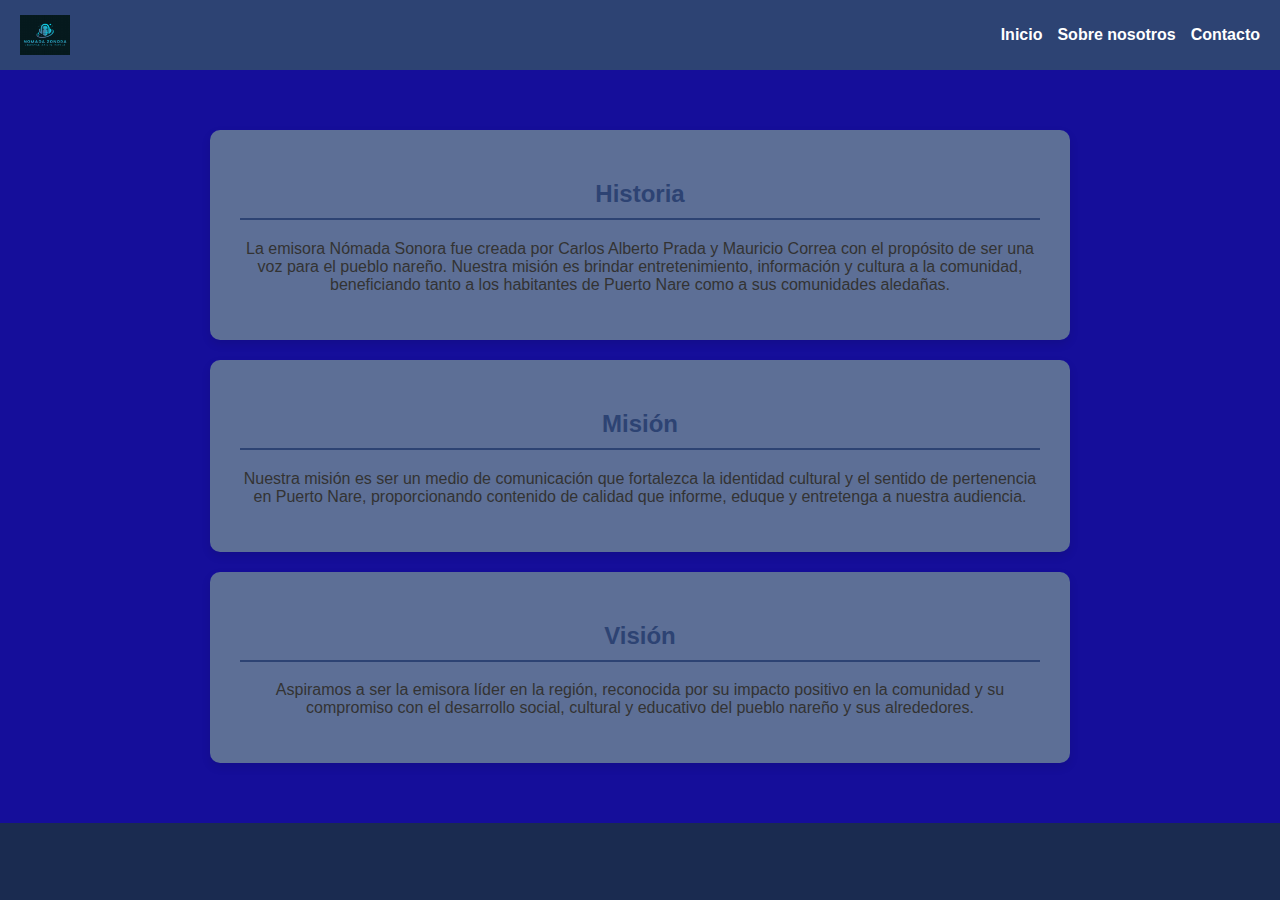
<file: abaut.html>
<!DOCTYPE html>
<html lang="es">
<head>
    <meta charset="UTF-8">
    <meta name="viewport" content="width=device-width, initial-scale=1.0">
    <title>Sobre Nosotros - Nómada Sonora</title>
    <link rel="stylesheet" href="sobrenosotros.css">
</head>
<body>
    <header>
        <img src="perfil.png" alt="Nómada Sonora" class="logo">
         <button class="menu-toggle" onclick="toggleMenu()">☰</button>
        <nav>
            <ul id="menu">
                <li><a href="/">Inicio</a></li>
                <li><a href="abaut.html">Sobre nosotros</a></li>
                <li><a href="https://wa.me/573195423679?text=Hola,%20quiero%20pedir%20una%20cancion">Contacto</a></li>
            </ul>
        </nav>
    </header>
    <div id="sobre-nosotros">
        <div id="historia">
            <h2>Historia</h2>
            <p>La emisora Nómada Sonora fue creada por Carlos Alberto Prada y Mauricio Correa con el propósito de ser una voz para el pueblo nareño. Nuestra misión es brindar entretenimiento, información y cultura a la comunidad, beneficiando tanto a los habitantes de Puerto Nare como a sus comunidades aledañas.</p>
        </div>
        
        <div id="mision">
            <h2>Misión</h2>
            <p>Nuestra misión es ser un medio de comunicación que fortalezca la identidad cultural y el sentido de pertenencia en Puerto Nare, proporcionando contenido de calidad que informe, eduque y entretenga a nuestra audiencia.</p>
        </div>
        
        <div id="vision">
            <h2>Visión</h2>
            <p>Aspiramos a ser la emisora líder en la región, reconocida por su impacto positivo en la comunidad y su compromiso con el desarrollo social, cultural y educativo del pueblo nareño y sus alrededores.</p>
        </div>
    </div>
</body>
<script src="script3.js"></script>
</html>
</file>
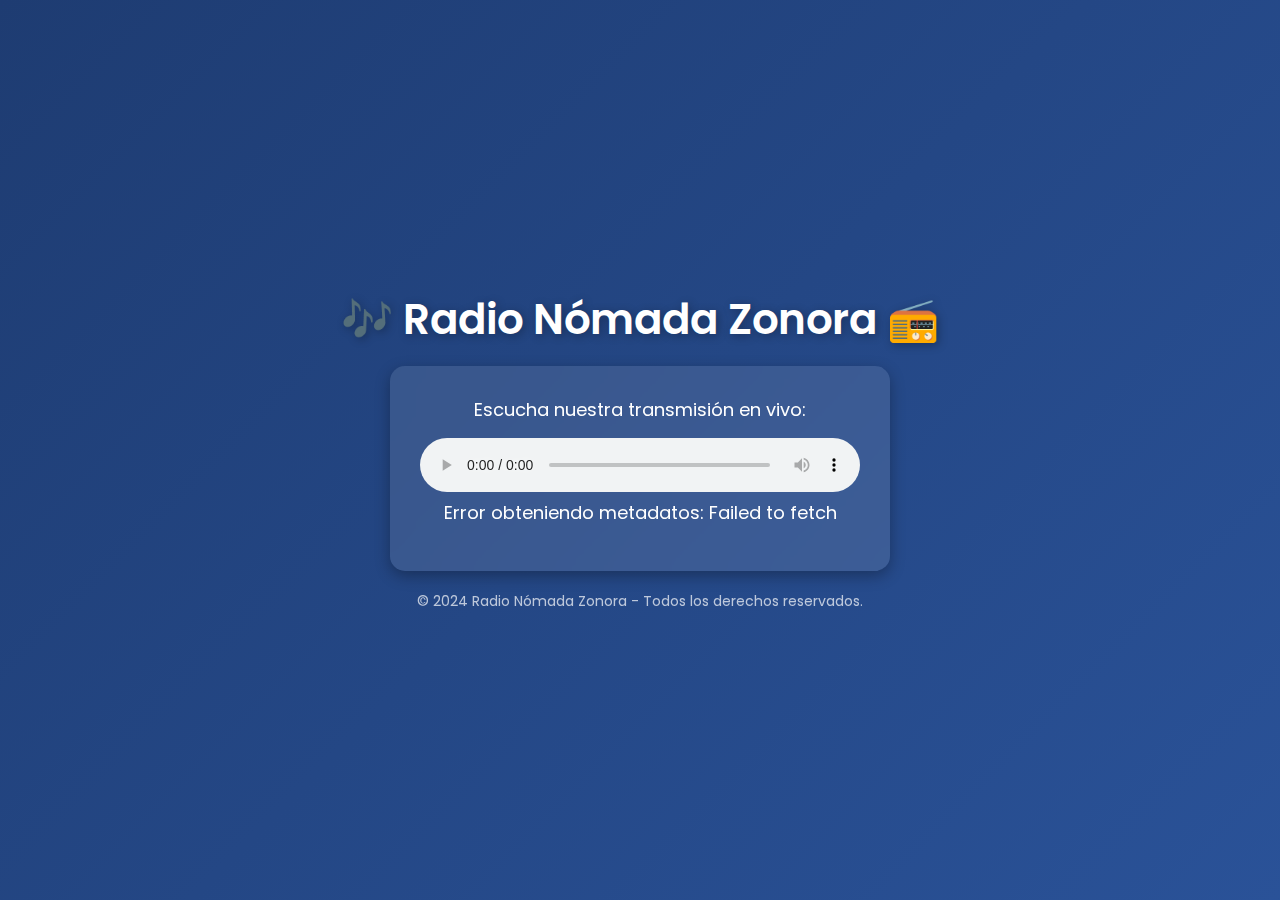
<file: index2.html>
<!DOCTYPE html>
<html lang="es">
<head>
    <meta charset="UTF-8">
    <meta name="viewport" content="width=device-width, initial-scale=1.0">
    <title>Radio Nómada Zonora</title>
    <style>
        @import url('https://fonts.googleapis.com/css2?family=Poppins:wght@300;400;600&display=swap');

        * {
            margin: 0;
            padding: 0;
            box-sizing: border-box;
        }

        body {
            font-family: 'Poppins', sans-serif;
            background: linear-gradient(135deg, #1e3c72, #2a5298);
            color: white;
            text-align: center;
            display: flex;
            flex-direction: column;
            justify-content: center;
            align-items: center;
            height: 100vh;
            padding: 20px;
        }

        h1 {
            font-size: 42px;
            font-weight: 600;
            margin-bottom: 15px;
            text-shadow: 2px 2px 10px rgba(0, 0, 0, 0.3);
        }

        .player-container {
            background: rgba(255, 255, 255, 0.1);
            padding: 30px;
            border-radius: 15px;
            box-shadow: 0px 5px 15px rgba(0, 0, 0, 0.3);
            backdrop-filter: blur(10px);
            width: 90%;
            max-width: 500px;
        }

        .player-container p {
            font-size: 18px;
            margin-bottom: 15px;
        }

        audio {
            width: 100%;
            outline: none;
        }

        footer {
            margin-top: 20px;
            font-size: 14px;
            opacity: 0.7;
        }
    </style>
</head>
<body>

    <h1>🎶 Radio Nómada Zonora 📻</h1>

    <div class="player-container">
        <p>Escucha nuestra transmisión en vivo:</p>
        <audio id="radio" controls>
  <source src="https://puertonareparaisosonado.org/stream" type="audio/mpeg">
  Tu navegador no soporta el elemento de audio.
</audio>

<p id="cancion">Cargando canción...</p>

<script>
  async function obtenerMetaDatos() {
  try {
    const response = await fetch("https://puertonareparaisosonado.org/stats?sid=1&json=1");
    if (!response.ok) {
      throw new Error('Network response was not ok ' + response.statusText);
    }
    const data = await response.json();

    if (data && data.songtitle) {
      document.getElementById("cancion").innerText = "Reproduciendo: " + data.songtitle;
    } else {
      document.getElementById("cancion").innerText = "No se pudo obtener la canción.";
    }
  } catch (error) {
    document.getElementById("cancion").innerText = "Error obteniendo metadatos: " + error.message;
  }
}

setInterval(obtenerMetaDatos, 10000); // Actualiza cada 10 segundos
obtenerMetaDatos(); // Ejecutar al cargar la página

</script>

    </div>

    <footer>© 2024 Radio Nómada Zonora - Todos los derechos reservados.</footer>

</body>
</html>
</file>
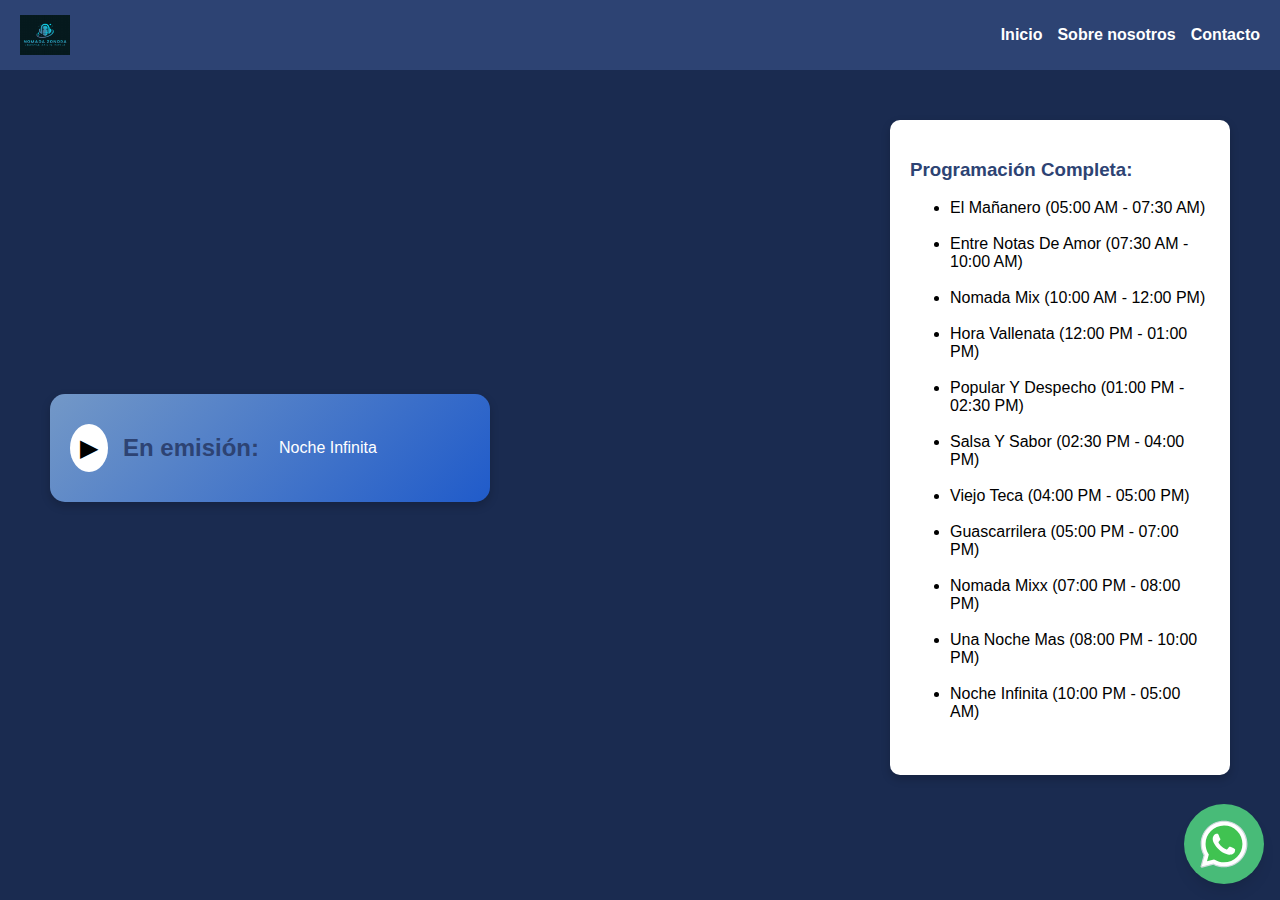
<file: index3.html>
<!DOCTYPE html>
<html lang="es">
<head>
      <meta charset="UTF-8">
    <meta name="viewport" content="width=device-width, initial-scale=1.0">
    <meta name="author" content="Nómada Zonora">
    <meta name="description" content="Sintoniza Nómada Zonora, la radio online donde la música alternativa, indie y sonidos del mundo se encuentran. Disponible 24/7.">
    <meta name="keywords" content="radio online, música alternativa, indie, streaming musical, Nómada Zonora, nomadazonora.us">
    <meta name="robots" content="index, follow">
    
    <!-- Open Graph para redes sociales (Facebook, WhatsApp) -->
    <meta property="og:title" content="Nómada Zonora - Radio Online 24/7">
    <meta property="og:description" content="Explora el mundo del sonido con Nómada Zonora. Música alternativa, indie y más en nuestra radio online 24/7.">
    <meta property="og:image" content="https://nomadazonora.us/img/portada.jpg">
    <meta property="og:url" content="https://nomadazonora.us">
    <meta property="og:type" content="website">

    <!-- Twitter Cards -->
    <meta name="twitter:card" content="summary_large_image">
    <meta name="twitter:title" content="Nómada Zonora - Radio Online 24/7">
    <meta name="twitter:description" content="Sintoniza Nómada Zonora y sumérgete en una experiencia sonora única con música indie y alternativa.">
    <meta name="twitter:image" content="https://nomadazonora.us/img/portada.jpg">
    <meta charset="UTF-8">
    <meta name="viewport" content="width=device-width, initial-scale=1.0">
    <title>Nómada Sonora</title>
    <link rel="stylesheet" href="styles3.css">
</head>
<body>
    <header>
        <img src="perfil.png" alt="Nómada Sonora" class="logo">
         <button class="menu-toggle" onclick="toggleMenu()">☰</button>
        <nav>
            <ul id="menu">
                <li><a href="/">Inicio</a></li>
                <li><a href="abaut.html">Sobre nosotros</a></li>
                <li><a href="https://wa.me/573195423679?text=Hola,%20quiero%20pedir%20una%20cancion">Contacto</a></li>
            </ul>
        </nav>
    </header>
    
    <main>
        <div class="player">
            <button id="playPause">▶</button>
            <audio id="audio" src="https://puertonareparaisosonado.org/stream" preload="none"></audio>
            <h2 style="margin-right: 10px;">En emisión:</h2>
<p id="programaActual" style="margin-left: 10px;">Cargando...</p>
            
        </div>
        
        <section class="programacion">
            

            
            <h3>Programación Completa:</h3>
            <ul>
                <li>El Mañanero (05:00 AM - 07:30 AM)</li><br>
                <li>Entre Notas De Amor (07:30 AM - 10:00 AM)</li><br>
                <li>Nomada Mix (10:00 AM - 12:00 PM)</li><br>
                <li>Hora Vallenata (12:00 PM - 01:00 PM)</li><br>
                <li>Popular Y Despecho (01:00 PM - 02:30 PM)</li><br>
                <li>Salsa Y Sabor (02:30 PM - 04:00 PM)</li><br>
                <li>Viejo Teca (04:00 PM - 05:00 PM)</li><br>
                <li>Guascarrilera (05:00 PM - 07:00 PM)</li><br>
                <li>Nomada Mixx (07:00 PM - 08:00 PM)</li><br>
                <li>Una Noche Mas  (08:00 PM - 10:00 PM)</li><br>
                <li>Noche Infinita  (10:00 PM - 05:00 AM)</li><br>
            </ul>
        </section>
        <a href="https://wa.me/573195423679?text=Hola,%20quiero%20pedir%20una%20cancion" 
       class="fixed bottom-4 right-4 bg-green-500 text-white p-3 rounded-full shadow-lg hover:bg-green-600 transition flex items-center justify-center w-14 h-14"
       target="_blank">
        <svg xmlns="http://www.w3.org/2000/svg" x="0px" y="0px" width="100" height="100" viewBox="0 0 48 48">
<path fill="#fff" d="M4.9,43.3l2.7-9.8C5.9,30.6,5,27.3,5,24C5,13.5,13.5,5,24,5c5.1,0,9.8,2,13.4,5.6	C41,14.2,43,18.9,43,24c0,10.5-8.5,19-19,19c0,0,0,0,0,0h0c-3.2,0-6.3-0.8-9.1-2.3L4.9,43.3z"></path><path fill="#fff" d="M4.9,43.8c-0.1,0-0.3-0.1-0.4-0.1c-0.1-0.1-0.2-0.3-0.1-0.5L7,33.5c-1.6-2.9-2.5-6.2-2.5-9.6	C4.5,13.2,13.3,4.5,24,4.5c5.2,0,10.1,2,13.8,5.7c3.7,3.7,5.7,8.6,5.7,13.8c0,10.7-8.7,19.5-19.5,19.5c-3.2,0-6.3-0.8-9.1-2.3	L5,43.8C5,43.8,4.9,43.8,4.9,43.8z"></path><path fill="#cfd8dc" d="M24,5c5.1,0,9.8,2,13.4,5.6C41,14.2,43,18.9,43,24c0,10.5-8.5,19-19,19h0c-3.2,0-6.3-0.8-9.1-2.3	L4.9,43.3l2.7-9.8C5.9,30.6,5,27.3,5,24C5,13.5,13.5,5,24,5 M24,43L24,43L24,43 M24,43L24,43L24,43 M24,4L24,4C13,4,4,13,4,24	c0,3.4,0.8,6.7,2.5,9.6L3.9,43c-0.1,0.3,0,0.7,0.3,1c0.2,0.2,0.4,0.3,0.7,0.3c0.1,0,0.2,0,0.3,0l9.7-2.5c2.8,1.5,6,2.2,9.2,2.2	c11,0,20-9,20-20c0-5.3-2.1-10.4-5.8-14.1C34.4,6.1,29.4,4,24,4L24,4z"></path><path fill="#40c351" d="M35.2,12.8c-3-3-6.9-4.6-11.2-4.6C15.3,8.2,8.2,15.3,8.2,24c0,3,0.8,5.9,2.4,8.4L11,33l-1.6,5.8	l6-1.6l0.6,0.3c2.4,1.4,5.2,2.2,8,2.2h0c8.7,0,15.8-7.1,15.8-15.8C39.8,19.8,38.2,15.8,35.2,12.8z"></path><path fill="#fff" fill-rule="evenodd" d="M19.3,16c-0.4-0.8-0.7-0.8-1.1-0.8c-0.3,0-0.6,0-0.9,0	s-0.8,0.1-1.3,0.6c-0.4,0.5-1.7,1.6-1.7,4s1.7,4.6,1.9,4.9s3.3,5.3,8.1,7.2c4,1.6,4.8,1.3,5.7,1.2c0.9-0.1,2.8-1.1,3.2-2.3	c0.4-1.1,0.4-2.1,0.3-2.3c-0.1-0.2-0.4-0.3-0.9-0.6s-2.8-1.4-3.2-1.5c-0.4-0.2-0.8-0.2-1.1,0.2c-0.3,0.5-1.2,1.5-1.5,1.9	c-0.3,0.3-0.6,0.4-1,0.1c-0.5-0.2-2-0.7-3.8-2.4c-1.4-1.3-2.4-2.8-2.6-3.3c-0.3-0.5,0-0.7,0.2-1c0.2-0.2,0.5-0.6,0.7-0.8	c0.2-0.3,0.3-0.5,0.5-0.8c0.2-0.3,0.1-0.6,0-0.8C20.6,19.3,19.7,17,19.3,16z" clip-rule="evenodd"></path>
</svg>
    </a>
    </main>
    
    <script src="script3.js"></script>
</body>
</html>
</file>
<file: sobrenosotros.css>
#sobre-nosotros {
    padding: 40px;
    background-color: #150e9a;
    color: #333;
    text-align: center;
}

#historia, #mision, #vision {
    background: #5d6f96;
    padding: 30px;
    margin: 20px auto;
    border-radius: 10px;
    max-width: 800px;
    box-shadow: 0px 4px 10px rgba(0, 0, 0, 0.1);
}

#historia h2, #mision h2, #vision h2 {
    color: #2d4373;
    border-bottom: 2px solid #2d4373;
    padding-bottom: 10px;
}

@media (max-width: 768px) {
    #sobre-nosotros {
        padding: 20px;
    }
    #historia, #mision, #vision {
        padding: 20px;
        margin: 15px;
    }
}
body {
            font-family: Arial, sans-serif;
            background-color: #1a2b50;
            color: white;
            margin: 0;
            padding: 0;
        }

        header {
            display: flex;
            justify-content: space-between;
            align-items: center;
            background-color: #2d4373;
            padding: 15px 20px;
        }

        .logo {
            height: 40px;
        }

        nav ul {
            list-style: none;
            display: flex;
            gap: 15px;
            padding: 0;
            margin: 0;
        }

        nav ul li {
            display: inline;
        }

        nav ul li a {
            color: white;
            text-decoration: none;
            font-weight: bold;
        }

        main {
            display: flex;
            justify-content: space-between;
            align-items: center;
            padding: 50px;
            flex-wrap: wrap;
        }

        .player-container {
            display: flex;
            justify-content: center;
            align-items: center;
            flex-direction: column;
            width: 100%;
        }

        .player {
            display: flex;
            align-items: center;
            background: linear-gradient(135deg, #7398c7, #205bca);
            padding: 20px;
            border-radius: 15px;
            box-shadow: 0px 4px 10px rgba(0, 0, 0, 0.2);
            width: 100%;
            max-width: 400px;
            text-align: center;
            transform: none;
        }

        .player-logo {
            height: 50px;
            margin-right: 15px;
        }

        #playPause {
            font-size: 24px;
            border: none;
            background: white;
            color: black;
            padding: 10px;
            border-radius: 50%;
            cursor: pointer;
            margin-right: 15px;
        }

        .programacion {
            background-color: #ffffff;
            color: black;
            padding: 20px;
            border-radius: 10px;
            max-width: 300px;
            box-shadow: 0px 4px 10px rgba(0, 0, 0, 0.2);
        }

        h2, h3 {
            color: #2d4373;
        }

        /* Estilo para el botón del menú */
        .menu-toggle {
            display: none;
            font-size: 24px;
            background: none;
            border: none;
            color: white;
            cursor: pointer;
        }

        /* Consultas de medios para hacer el diseño responsivo */
        @media (max-width: 768px) {
            nav ul {
                flex-direction: column;
                align-items: flex-start;
                display: none; /* Ocultar el menú por defecto */
            }

            nav ul.active {
                display: flex; /* Mostrar el menú cuando esté activo */
            }

            .menu-toggle {
                display: block; /* Mostrar el botón del menú en pantallas pequeñas */
            }

            main {
                flex-direction: column;
                padding: 20px;
            }

            .player {
                width: 90%; /* Ajustar el ancho del reproductor en pantallas pequeñas */
                margin-bottom: 20px; /* Añadir margen inferior para separar de la programación */
            }

            .programacion {
                margin-top: 20px; /* Añadir margen superior para separar del reproductor */
            }

            nav ul li {
                margin-bottom: 10px;
            }
        }
        .fixed {
    position: fixed;
    bottom: 16px; /* Ajusta según necesites */
    right: 16px; /* Ajusta según necesites */
}

.bottom-4 {
    bottom: 1rem; /* Este valor puede variar según tus necesidades */
}

.right-4 {
    right: 1rem; /* Este valor puede variar según tus necesidades */
}

.bg-green-500 {
    background-color: #48bb78; /* Verde claro */
}

.text-white {
    color: #ffffff;
}

.p-3 {
    padding: 0.75rem; /* Este valor puede variar según tus necesidades */
}

.rounded-full {
    border-radius: 9999px;
}

.shadow-lg {
    box-shadow: 0 10px 15px -3px rgba(0, 0, 0, 0.1), 0 4px 6px -2px rgba(0, 0, 0, 0.05);
}

.hover\:bg-green-600:hover {
    background-color: #38a169; /* Verde más oscuro */
}

.transition {
    transition: background-color 0.3s ease;
}

.flex {
    display: flex;
}

.items-center {
    align-items: center;
}

.justify-center {
    justify-content: center;
}

.w-14 {
    width: 3.5rem;
}

.h-14 {
    height: 3.5rem;
}
</file>
<file: styles3.css>
body {
            font-family: Arial, sans-serif;
            background-color: #1a2b50;
            color: white;
            margin: 0;
            padding: 0;
        }

        header {
            display: flex;
            justify-content: space-between;
            align-items: center;
            background-color: #2d4373;
            padding: 15px 20px;
        }

        .logo {
            height: 40px;
        }

        nav ul {
            list-style: none;
            display: flex;
            gap: 15px;
            padding: 0;
            margin: 0;
        }

        nav ul li {
            display: inline;
        }

        nav ul li a {
            color: white;
            text-decoration: none;
            font-weight: bold;
        }

        main {
            display: flex;
            justify-content: space-between;
            align-items: center;
            padding: 50px;
            flex-wrap: wrap;
        }

        .player-container {
            display: flex;
            justify-content: center;
            align-items: center;
            flex-direction: column;
            width: 100%;
        }

        .player {
            display: flex;
            align-items: center;
            background: linear-gradient(135deg, #7398c7, #205bca);
            padding: 20px;
            border-radius: 15px;
            box-shadow: 0px 4px 10px rgba(0, 0, 0, 0.2);
            width: 100%;
            max-width: 400px;
            text-align: center;
            transform: none;
        }

        .player-logo {
            height: 50px;
            margin-right: 15px;
        }

        #playPause {
            font-size: 24px;
            border: none;
            background: white;
            color: black;
            padding: 10px;
            border-radius: 50%;
            cursor: pointer;
            margin-right: 15px;
        }

        .programacion {
            background-color: #ffffff;
            color: black;
            padding: 20px;
            border-radius: 10px;
            max-width: 300px;
            box-shadow: 0px 4px 10px rgba(0, 0, 0, 0.2);
        }

        h2, h3 {
            color: #2d4373;
        }

        /* Estilo para el botón del menú */
        .menu-toggle {
            display: none;
            font-size: 24px;
            background: none;
            border: none;
            color: white;
            cursor: pointer;
        }

        /* Consultas de medios para hacer el diseño responsivo */
        @media (max-width: 768px) {
            nav ul {
                flex-direction: column;
                align-items: flex-start;
                display: none; /* Ocultar el menú por defecto */
            }

            nav ul.active {
                display: flex; /* Mostrar el menú cuando esté activo */
            }

            .menu-toggle {
                display: block; /* Mostrar el botón del menú en pantallas pequeñas */
            }

            main {
                flex-direction: column;
                padding: 20px;
            }

            .player {
                width: 90%; /* Ajustar el ancho del reproductor en pantallas pequeñas */
                margin-bottom: 20px; /* Añadir margen inferior para separar de la programación */
            }

            .programacion {
                margin-top: 20px; /* Añadir margen superior para separar del reproductor */
            }

            nav ul li {
                margin-bottom: 10px;
            }
        }
        .fixed {
    position: fixed;
    bottom: 16px; /* Ajusta según necesites */
    right: 16px; /* Ajusta según necesites */
}

.bottom-4 {
    bottom: 1rem; /* Este valor puede variar según tus necesidades */
}

.right-4 {
    right: 1rem; /* Este valor puede variar según tus necesidades */
}

.bg-green-500 {
    background-color: #48bb78; /* Verde claro */
}

.text-white {
    color: #ffffff;
}

.p-3 {
    padding: 0.75rem; /* Este valor puede variar según tus necesidades */
}

.rounded-full {
    border-radius: 9999px;
}

.shadow-lg {
    box-shadow: 0 10px 15px -3px rgba(0, 0, 0, 0.1), 0 4px 6px -2px rgba(0, 0, 0, 0.05);
}

.hover\:bg-green-600:hover {
    background-color: #38a169; /* Verde más oscuro */
}

.transition {
    transition: background-color 0.3s ease;
}

.flex {
    display: flex;
}

.items-center {
    align-items: center;
}

.justify-center {
    justify-content: center;
}

.w-14 {
    width: 3.5rem;
}

.h-14 {
    height: 3.5rem;
}
</file>
